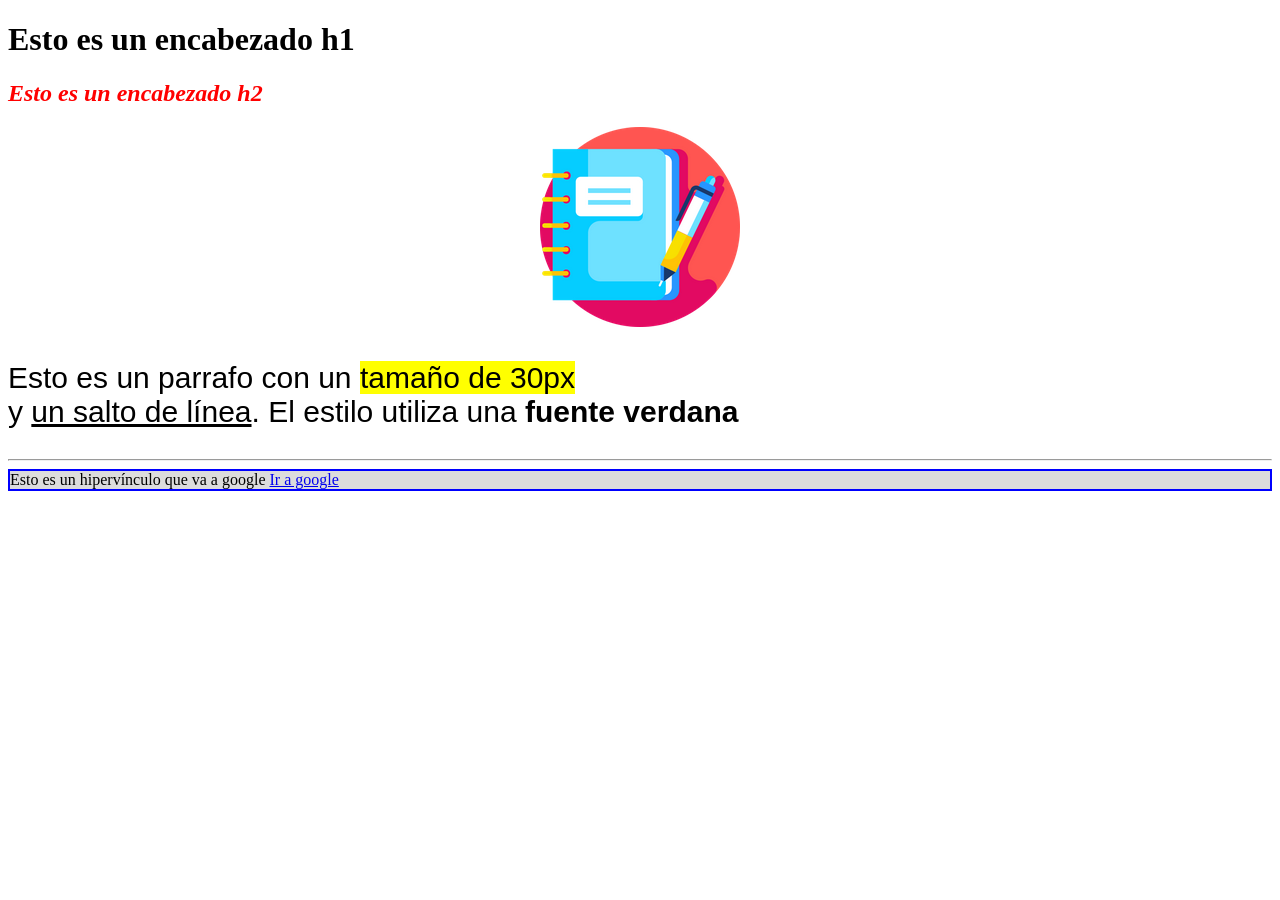
<file: Pagina 1/index.html>
<!DOCTYPE html>
<html lang="es">
<head>
    <meta charset="UTF-8">
    <title>Ejercicio 1</title>
    <link rel="stylesheet" href="css/style.css">
    <link rel="icon" type="image/x-icon" href="Imagenes/libreta.png">
</head>
<body>
    <h1>Esto es un encabezado h1</h1>
    <h2>Esto es un encabezado h2</h2>

    <p class="centrado">
        <img src="Imagenes/libreta.png" alt="Libreta" width="200">
    </p>

    <p class="verdana">
        Esto es un parrafo con un <span class="resaltado">tamaño de 30px</span><br>
        y <u>un salto de línea</u>. El estilo utiliza una <b>fuente verdana</b>
    </p>

    <hr>

    <p class="enlace">
        Esto es un hipervínculo que va a google
        <a href="https://www.google.com" target="_blank">Ir a google</a>
    </p>
</body>
</html>
</file>
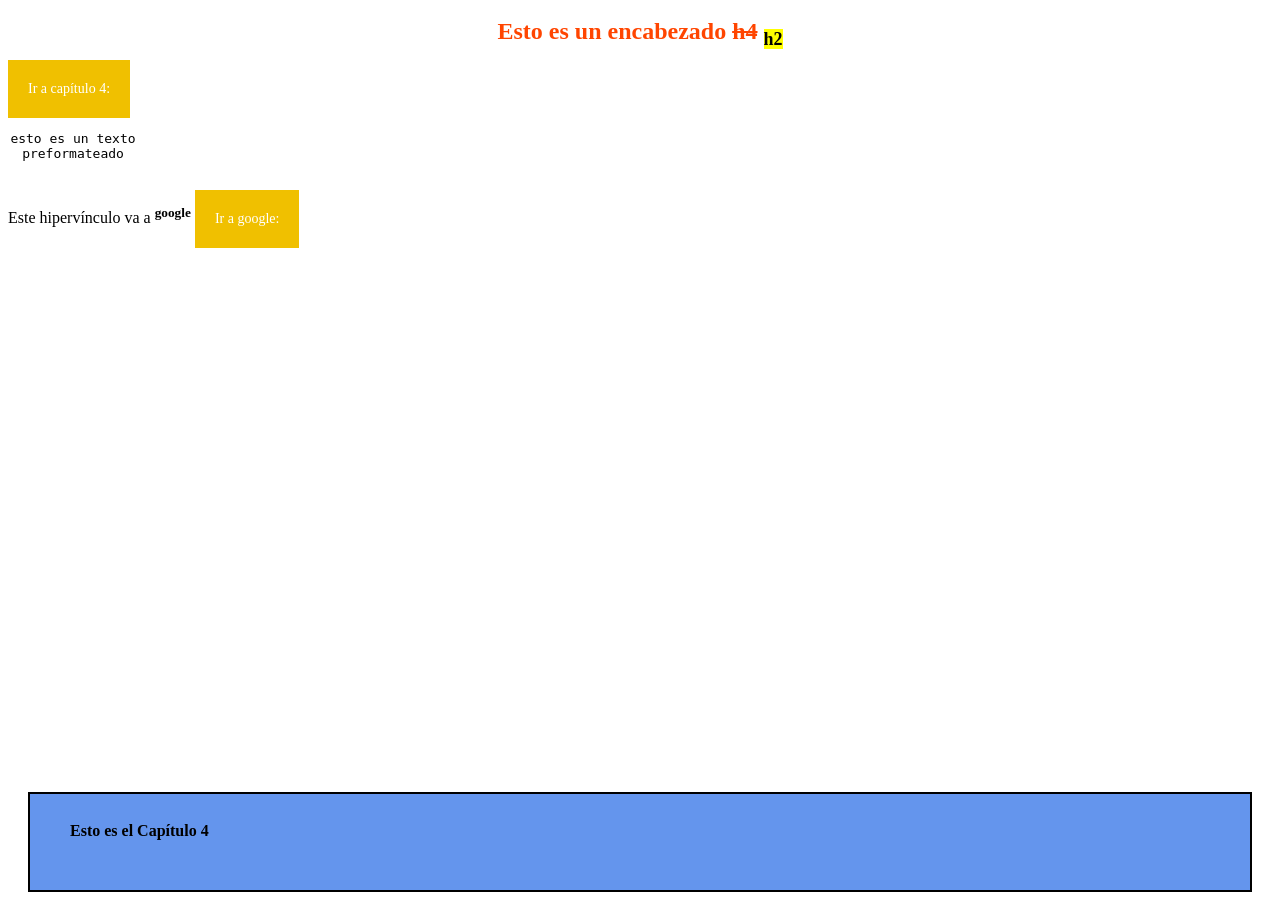
<file: Pagina 2/index.html>
<!DOCTYPE html>
<html lang="es">
<head>
    <meta charset="UTF-8">
    <title>Ejercicio 2</title>
    <link rel="stylesheet" href="css/style.css">
</head>
<body>
    <h4>Esto es un encabezado <s>h4</s> <sub>h2</sub></h4>

    <!-- Hipervínculo a un marcador de la misma página -->
    <a class="boton" href="#capitulo4" title="hipervinculo en la misma pagina">Ir a capítulo 4:</a>

    <pre>esto es un texto
preformateado</pre>

    <p>
        Este hipervínculo va a <sup>google</sup>
        <a class="boton" href="https://www.google.com" target="_blank">Ir a google:</a>
    </p>

    <!-- Marcador (ancla) del capítulo 4 -->
    <div id="capitulo4">
        <b>Esto es el Capítulo 4</b>
    </div>
</body>
</html>
</file>
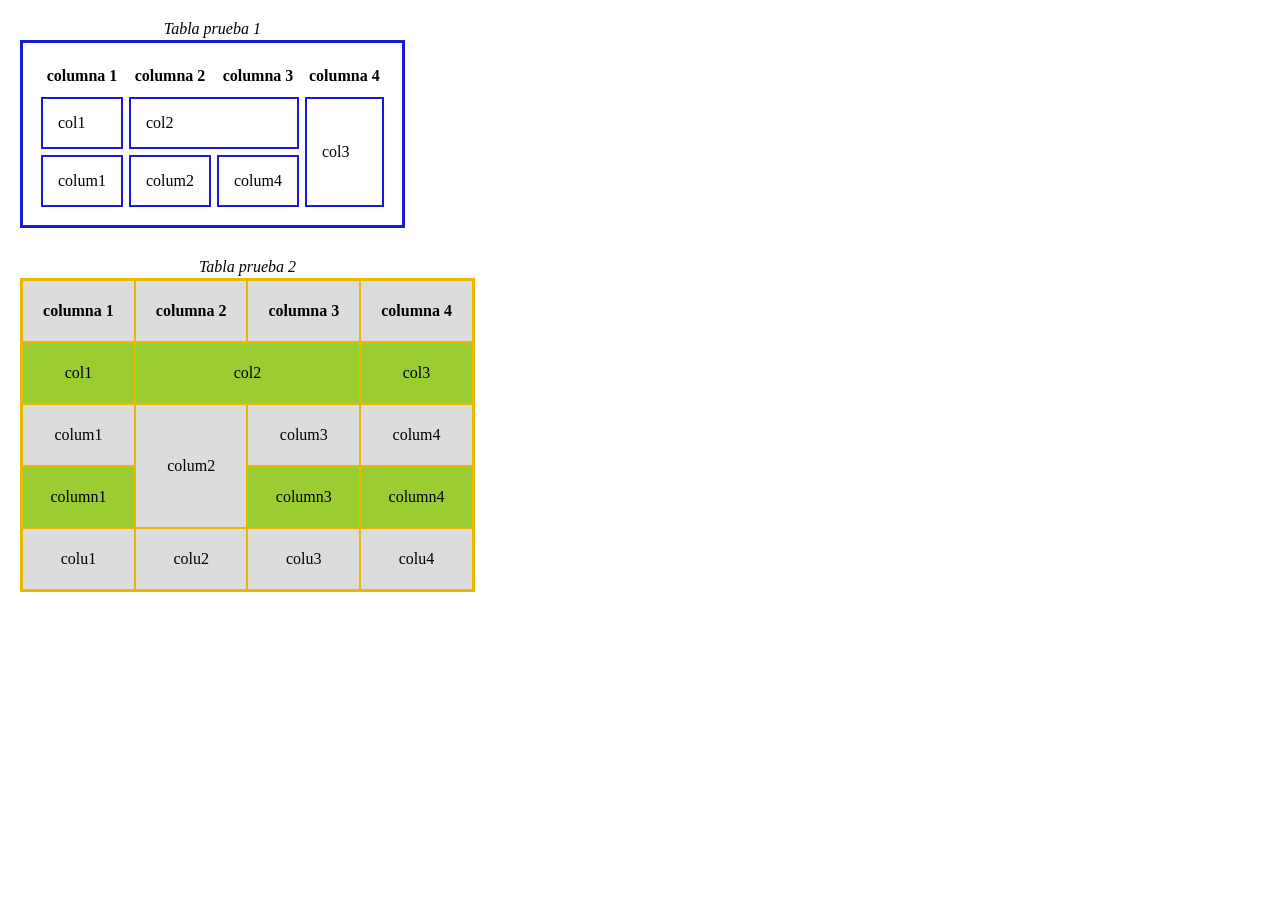
<file: Pagina 3/index.html>
<!DOCTYPE html>
<html lang="es">
<head>
    <meta charset="UTF-8">
    <title>Ejercicio 3</title>
    <link rel="stylesheet" href="css/style.css">
</head>
<body>

    <table class="tabla1">
        <caption>Tabla prueba 1</caption>
        <tr>
            <th>columna 1</th>
            <th>columna 2</th>
            <th>columna 3</th>
            <th>columna 4</th>
        </tr>
        <tr>
            <td>col1</td>
            <td colspan="2">col2</td>
            <td rowspan="2">col3</td>
        </tr>
        <tr>
            <td>colum1</td>
            <td>colum2</td>
            <td>colum4</td>
        </tr>
    </table>

    <table class="tabla2">
        <caption>Tabla prueba 2</caption>
        <tr>
            <th>columna 1</th>
            <th>columna 2</th>
            <th>columna 3</th>
            <th>columna 4</th>
        </tr>
        <tr class="verde">
            <td>col1</td>
            <td colspan="2">col2</td>
            <td>col3</td>
        </tr>
        <tr>
            <td>colum1</td>
            <td rowspan="2">colum2</td>
            <td>colum3</td>
            <td>colum4</td>
        </tr>
        <tr class="verde">
            <td>column1</td>
            <td>column3</td>
            <td>column4</td>
        </tr>
        <tr>
            <td>colu1</td>
            <td>colu2</td>
            <td>colu3</td>
            <td>colu4</td>
        </tr>
    </table>

</body>
</html>
</file>
<file: Pagina 1/css/style.css>
body {
    font-family: "Times New Roman", serif;
}

h2 {
    color: red;
    font-style: italic;
}

.centrado {
    text-align: center;
}

.verdana {
    font-family: Verdana, Geneva, sans-serif;
    font-size: 30px;
}

.resaltado {
    background-color: yellow;
}

.enlace {
    border: 2px solid blue;
    background-color: #dcdcdc;
    margin: 0;
}
</file>
<file: Pagina 2/css/style.css>
body {
    font-family: "Times New Roman", serif;
    margin: 0;
    padding: 8px;
    box-sizing: border-box;
    min-height: 100vh;
    display: flex;
    flex-direction: column;
    align-items: flex-start;

    /* Imagen de fondo de la flor */
    background-image: url("https://thumbs.dreamstime.com/z/flor-ejemplo-del-vector-44304295.jpg?ct=jpeg");
    background-repeat: no-repeat;
    background-position: center center;
    background-size: cover;
    background-attachment: fixed;
}

h4 {
    align-self: stretch;
    text-align: center;
    color: orangered;
    font-size: 24px;
    margin: 10px 0;
}

h4 sub {
    background-color: yellow;
    color: black;
    font-size: 18px;
}

sup {
    font-weight: bold;
}

.boton {
    display: inline-block;
    background-color: #f0c000;
    color: white;
    text-decoration: none;
    font-size: 14px;
    padding: 21px 20px;
}

pre {
    text-align: center;
    font-size: 13px;
    width: 130px;
}

#capitulo4 {
    align-self: stretch;
    margin: auto 20px 0 20px;
    height: 100px;
    box-sizing: border-box;
    background-color: cornflowerblue;
    border: 2px solid black;
    padding: 28px 40px;
    font-size: 16px;
}
</file>
<file: Pagina 3/css/style.css>
body {
    font-family: "Times New Roman", serif;
    margin: 20px;
}

caption {
    font-style: italic;
    padding-bottom: 2px;
}

/* ---------- Tabla 1 ---------- */
.tabla1 {
    border: 3px solid #1a1ad6;
    border-spacing: 6px;
    padding: 12px;
    margin-bottom: 30px;
}

.tabla1 th {
    border: none;
    padding: 6px 4px;
}

.tabla1 td {
    border: 2px solid #1a1ad6;
    padding: 15px;
}

/* ---------- Tabla 2 ---------- */
.tabla2 {
    border: 3px solid #e6b800;
    border-collapse: collapse;
    width: 455px;
    text-align: center;
}

.tabla2 th,
.tabla2 td {
    border: 2px solid #e6b800;
    background-color: #dcdcdc;
    height: 58px;
}

.tabla2 .verde td {
    background-color: yellowgreen;
}
</file>
